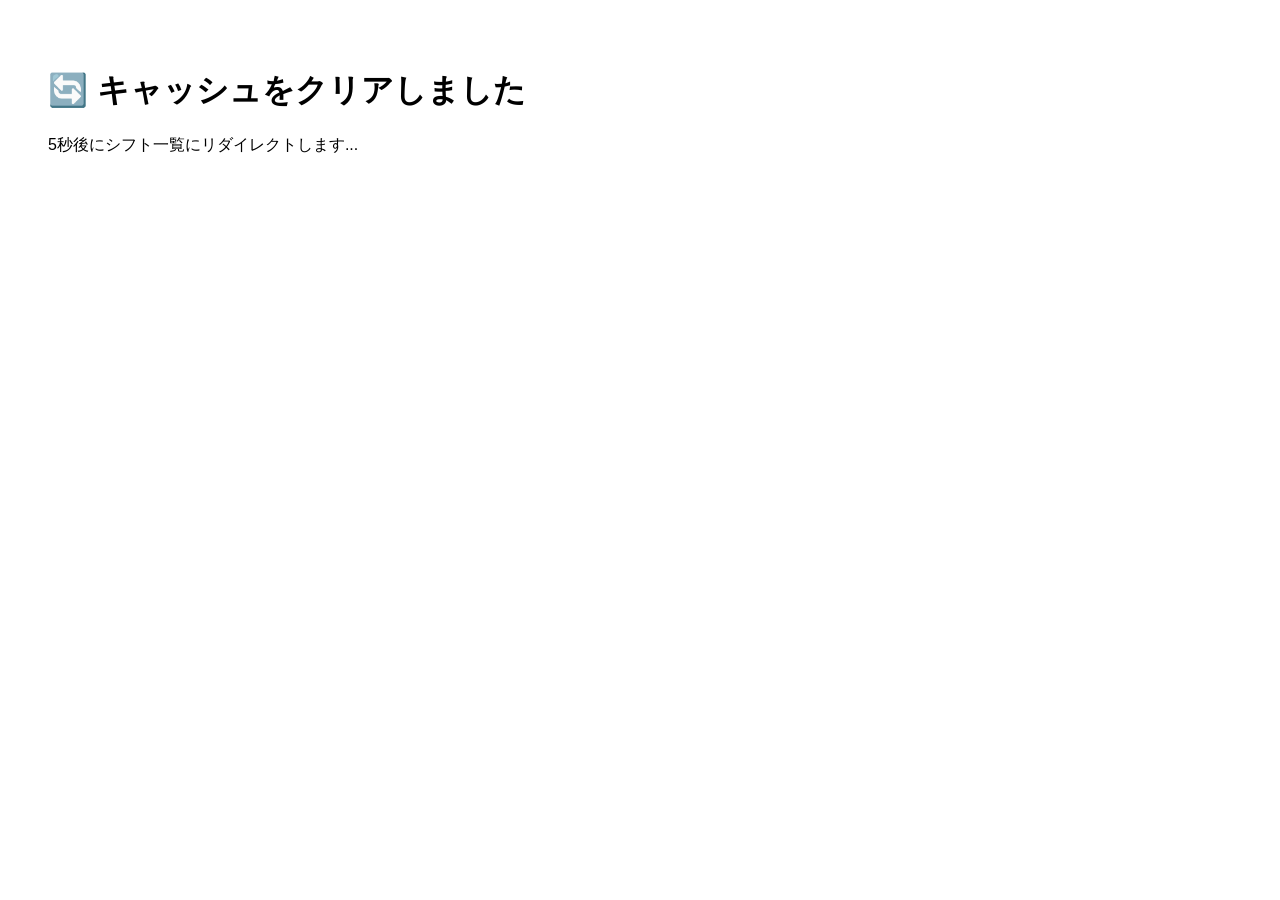
<file: public/clear-cache.html>
<!DOCTYPE html>
<html>
<head>
    <meta charset="UTF-8">
    <title>キャッシュクリア</title>
    <meta http-equiv="Cache-Control" content="no-cache, no-store, must-revalidate">
    <meta http-equiv="Pragma" content="no-cache">
    <meta http-equiv="Expires" content="0">
</head>
<body style="padding: 40px; font-family: sans-serif;">
    <h1>🔄 キャッシュをクリアしました</h1>
    <p>5秒後にシフト一覧にリダイレクトします...</p>
    <script>
        // Service Workerをクリア
        if ('serviceWorker' in navigator) {
            navigator.serviceWorker.getRegistrations().then(function(registrations) {
                for(let registration of registrations) {
                    registration.unregister();
                }
            });
        }
        
        // キャッシュをクリア
        if ('caches' in window) {
            caches.keys().then(function(names) {
                for (let name of names) caches.delete(name);
            });
        }
        
        // 5秒後にリダイレクト
        setTimeout(function() {
            window.location.href = '/shifts?nocache=' + Date.now();
        }, 5000);
    </script>
</body>
</html>
</file>
